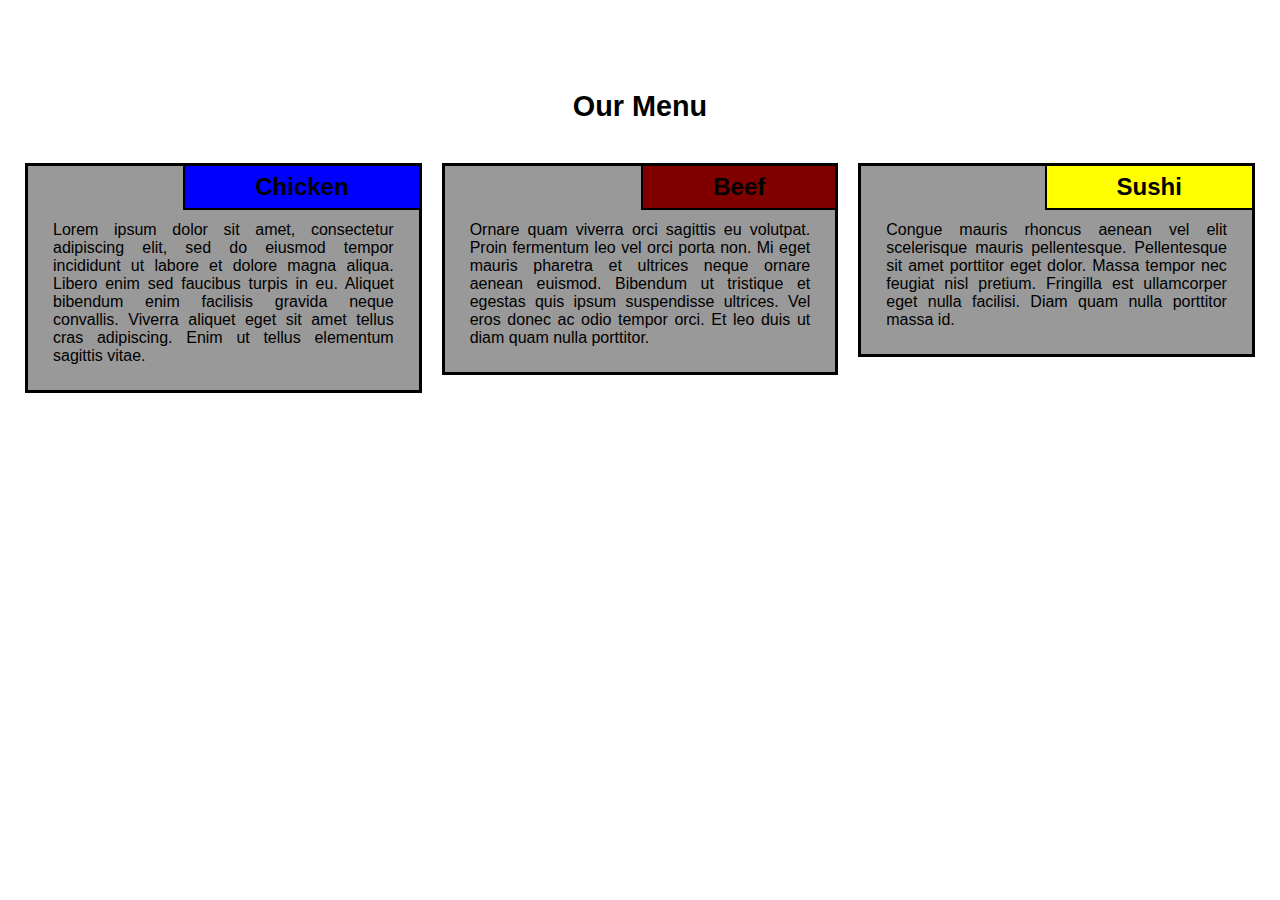
<file: index.html>
<!DOCTYPE html>
<html lang="en">

<head>
  <meta charset="utf-8">
  <meta name="viewport" content="width=device-width, initial-scale=1">

  <title>Module 2 Solution</title>
  <link href="css/module2styles.css" rel="stylesheet" type="text/css">
</head>

<body>
  <div class="container">
    <div class="row">

      <h1 class="MainTitle">Our Menu</h1>
      <div class="col-lg-4">
        <div class="item">
          <div class="itemtitle" id="ChickenBox">
            <h2>Chicken</h2>
          </div>
          <p>Lorem ipsum dolor sit amet, consectetur adipiscing elit, sed do eiusmod tempor incididunt ut labore et dolore magna aliqua. Libero enim sed faucibus turpis in eu. Aliquet bibendum enim facilisis gravida neque convallis. Viverra aliquet eget sit amet tellus cras adipiscing. Enim ut tellus elementum sagittis vitae.
          </p>
        </div>
      </div>
      <div class="col-lg-4">
        <div class="item">
          <div class="itemtitle" id="BeefBox">
            <h2>Beef</h2>
          </div>
          <p>Ornare quam viverra orci sagittis eu volutpat. Proin fermentum leo vel orci porta non. Mi eget mauris pharetra et ultrices neque ornare aenean euismod. Bibendum ut tristique et egestas quis ipsum suspendisse ultrices. Vel eros donec ac odio tempor orci. Et leo duis ut diam quam nulla porttitor.
          </p>
        </div>
      </div>
      <div class="col-lg-4 col-lg-tablet">
        <div class="item">
          <div class="itemtitle" id="SushiBox">
            <h2>Sushi</h2>
          </div>
          <p>Congue mauris rhoncus aenean vel elit scelerisque mauris pellentesque. Pellentesque sit amet porttitor eget dolor. Massa tempor nec feugiat nisl pretium. Fringilla est ullamcorper eget nulla facilisi. Diam quam nulla porttitor massa id. </p>
        </div>
      </div>
      
    </div>
  </div>
</body>

</html>
</file>
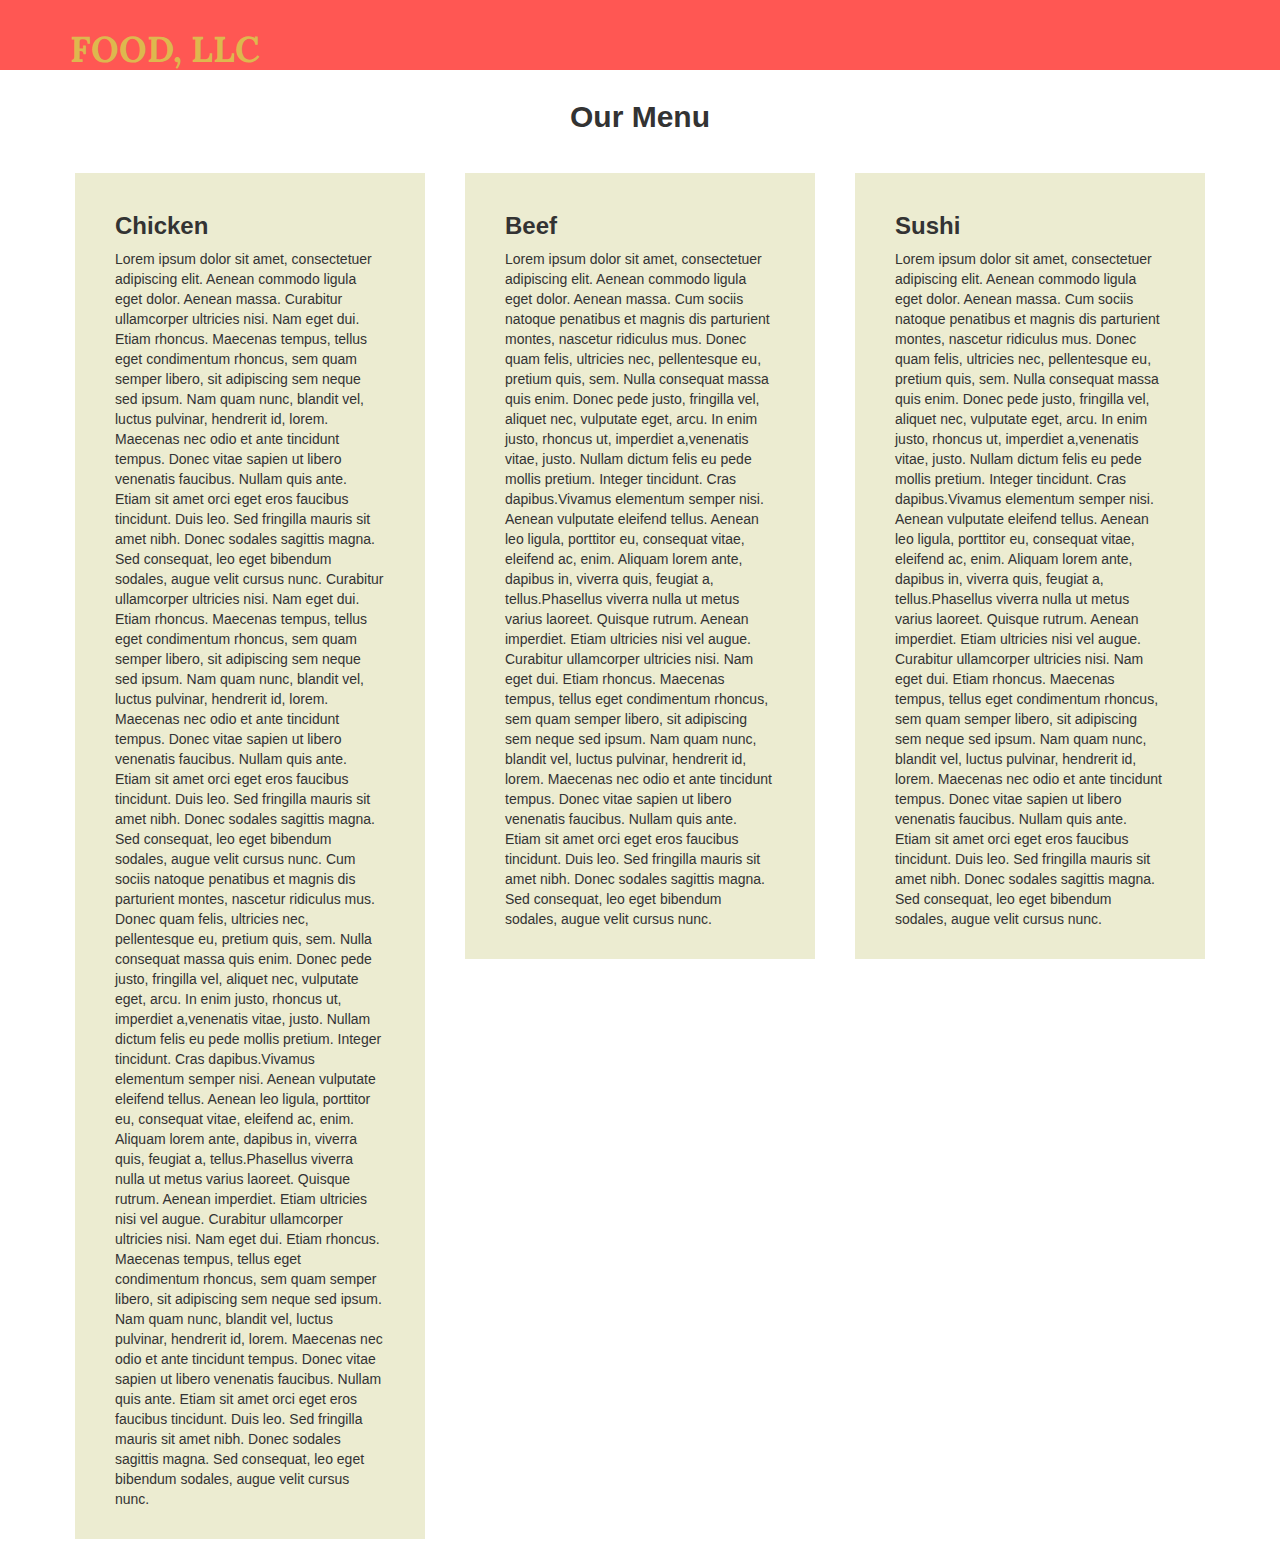
<file: Module3/index.html>
<!DOCTYPE html>
<html lang="en">
	<head>
	<meta charset=UTF-8">
	<meta name="viewport" content="width=device-width, initial-scale=1">
	<meta http-equiv="X-UA-Compatible" content="IE=edge">
	<link rel="stylesheet" href="css/bootstrap.min.css">
    <link rel="stylesheet" href="css/styles.css">
    <link href='https://fonts.googleapis.com/css?family=Oxygen:400,300,700' rel='stylesheet' type='text/css'>
    <link href='https://fonts.googleapis.com/css?family=Lora' rel='stylesheet' type='text/css'>
	<title>Module 3 Solution</title>
	</head>
<body>
	<header>
		<nav id="header-nav" class="navbar navbar-default">
			<div class="container">
				<div class="navbar-header">
					<div class="navbar-brand">
						<a href="index.html"><h1>Food, LLC</h1></a>
					</div>

					<button type="button" class="navbar-toggle collapsed" data-toggle="collapse" data-target="#collapsable-nav" aria-expanded="false">
						<span class="sr-only">Toggle navigation</span>
						<span class="icon-bar"></span>
						<span class="icon-bar"></span>
						<span class="icon-bar"></span>
					</button>
					<a class="navbar-brand" href="#"></a>
				</div>

				<div id="collapsable-nav" class="collapse navbar-collapse" aria-expanded="true" style="">
					<ul id="nav-list" class="nav navbar-nav visible-xs">
						<li><a href="#chicken" class="text-center">Chicken</a></li>
						<li><a href="#beef" class="text-center">Beef</a></li>
						<li><a href="#sushi" class="text-center">Sushi</a></li>
					</ul>
				</div><!-- .collapse .navbar-collapse -->
			</div><!-- .container -->
		</nav><!-- #header-nav -->
	</header>

	<div id="main-content" class="container">
		<h2 id="page-title" class="text-center">Our Menu</h2>
		<section class="row">
			<div id="main-text" class="col-md-4 col-sm-6 col-xs-12">
				<div class="text-background">
					<h3 id="chicken">Chicken</h3>
					<p>Lorem ipsum dolor sit amet, consectetuer adipiscing elit. Aenean commodo ligula eget dolor.
						Aenean
						massa. Curabitur ullamcorper ultricies nisi. Nam eget dui. Etiam rhoncus.
						Maecenas
						tempus, tellus eget condimentum rhoncus, sem quam semper libero, sit adipiscing sem neque sed
						ipsum.
						Nam quam nunc, blandit vel, luctus pulvinar, hendrerit id, lorem. Maecenas nec odio et ante
						tincidunt
						tempus. Donec vitae sapien ut libero venenatis faucibus. Nullam quis ante. Etiam sit amet orci
						eget
						eros
						faucibus tincidunt. Duis leo. Sed fringilla mauris sit amet nibh. Donec sodales sagittis magna.
						Sed
						consequat, leo eget bibendum sodales, augue velit cursus nunc. Curabitur ullamcorper ultricies nisi. Nam eget dui. Etiam rhoncus.
						Maecenas
						tempus, tellus eget condimentum rhoncus, sem quam semper libero, sit adipiscing sem neque sed
						ipsum.
						Nam quam nunc, blandit vel, luctus pulvinar, hendrerit id, lorem. Maecenas nec odio et ante
						tincidunt
						tempus. Donec vitae sapien ut libero venenatis faucibus. Nullam quis ante. Etiam sit amet orci
						eget
						eros
						faucibus tincidunt. Duis leo. Sed fringilla mauris sit amet nibh. Donec sodales sagittis magna.
						Sed
						consequat, leo eget bibendum sodales, augue velit cursus nunc.
                          Cum sociis natoque penatibus et magnis dis parturient montes, nascetur ridiculus mus.
						Donec
						quam
						felis, ultricies nec, pellentesque eu, pretium quis, sem. Nulla consequat massa quis enim.
						Donec
						pede
						justo, fringilla vel, aliquet nec, vulputate eget, arcu. In enim justo, rhoncus ut, imperdiet
						a,venenatis vitae, justo. Nullam dictum felis eu pede mollis pretium. Integer tincidunt. Cras
						dapibus.Vivamus elementum semper nisi. Aenean vulputate eleifend tellus. Aenean leo ligula,
						porttitor
						eu,
						consequat vitae, eleifend ac, enim. Aliquam lorem ante, dapibus in, viverra quis, feugiat a,
						tellus.Phasellus viverra nulla ut metus varius laoreet. Quisque rutrum. Aenean imperdiet. Etiam
						ultricies nisi vel augue. Curabitur ullamcorper ultricies nisi. Nam eget dui. Etiam rhoncus.
						Maecenas
						tempus, tellus eget condimentum rhoncus, sem quam semper libero, sit adipiscing sem neque sed
						ipsum.
						Nam quam nunc, blandit vel, luctus pulvinar, hendrerit id, lorem. Maecenas nec odio et ante
						tincidunt
						tempus. Donec vitae sapien ut libero venenatis faucibus. Nullam quis ante. Etiam sit amet orci
						eget
						eros
						faucibus tincidunt. Duis leo. Sed fringilla mauris sit amet nibh. Donec sodales sagittis magna.
						Sed
						consequat, leo eget bibendum sodales, augue velit cursus nunc.
					</p>
			</div>
				</div>

				<div id="main-text" class="col-md-4 col-sm-6 col-xs-12">
				<div class="text-background">
					<h3 id="beef">Beef</h3>
					<p>Lorem ipsum dolor sit amet, consectetuer adipiscing elit. Aenean commodo ligula eget dolor.
						Aenean
						massa. Cum sociis natoque penatibus et magnis dis parturient montes, nascetur ridiculus mus.
						Donec
						quam
						felis, ultricies nec, pellentesque eu, pretium quis, sem. Nulla consequat massa quis enim.
						Donec
						pede
						justo, fringilla vel, aliquet nec, vulputate eget, arcu. In enim justo, rhoncus ut, imperdiet
						a,venenatis vitae, justo. Nullam dictum felis eu pede mollis pretium. Integer tincidunt. Cras
						dapibus.Vivamus elementum semper nisi. Aenean vulputate eleifend tellus. Aenean leo ligula,
						porttitor
						eu,
						consequat vitae, eleifend ac, enim. Aliquam lorem ante, dapibus in, viverra quis, feugiat a,
						tellus.Phasellus viverra nulla ut metus varius laoreet. Quisque rutrum. Aenean imperdiet. Etiam
						ultricies nisi vel augue. Curabitur ullamcorper ultricies nisi. Nam eget dui. Etiam rhoncus.
						Maecenas
						tempus, tellus eget condimentum rhoncus, sem quam semper libero, sit adipiscing sem neque sed
						ipsum.
						Nam quam nunc, blandit vel, luctus pulvinar, hendrerit id, lorem. Maecenas nec odio et ante
						tincidunt
						tempus. Donec vitae sapien ut libero venenatis faucibus. Nullam quis ante. Etiam sit amet orci
						eget
						eros
						faucibus tincidunt. Duis leo. Sed fringilla mauris sit amet nibh. Donec sodales sagittis magna.
						Sed
						consequat, leo eget bibendum sodales, augue velit cursus nunc.
					</p>
			</div>
				</div>

				<div id="main-text" class="col-md-4 col-sm-6 col-xs-12">
				<div class="text-background">
					<h3 id="sushi">Sushi</h3>
					<p>Lorem ipsum dolor sit amet, consectetuer adipiscing elit. Aenean commodo ligula eget dolor.
						Aenean
						massa. Cum sociis natoque penatibus et magnis dis parturient montes, nascetur ridiculus mus.
						Donec
						quam
						felis, ultricies nec, pellentesque eu, pretium quis, sem. Nulla consequat massa quis enim.
						Donec
						pede
						justo, fringilla vel, aliquet nec, vulputate eget, arcu. In enim justo, rhoncus ut, imperdiet
						a,venenatis vitae, justo. Nullam dictum felis eu pede mollis pretium. Integer tincidunt. Cras
						dapibus.Vivamus elementum semper nisi. Aenean vulputate eleifend tellus. Aenean leo ligula,
						porttitor
						eu,
						consequat vitae, eleifend ac, enim. Aliquam lorem ante, dapibus in, viverra quis, feugiat a,
						tellus.Phasellus viverra nulla ut metus varius laoreet. Quisque rutrum. Aenean imperdiet. Etiam
						ultricies nisi vel augue. Curabitur ullamcorper ultricies nisi. Nam eget dui. Etiam rhoncus.
						Maecenas
						tempus, tellus eget condimentum rhoncus, sem quam semper libero, sit adipiscing sem neque sed
						ipsum.
						Nam quam nunc, blandit vel, luctus pulvinar, hendrerit id, lorem. Maecenas nec odio et ante
						tincidunt
						tempus. Donec vitae sapien ut libero venenatis faucibus. Nullam quis ante. Etiam sit amet orci
						eget
						eros
						faucibus tincidunt. Duis leo. Sed fringilla mauris sit amet nibh. Donec sodales sagittis magna.
						Sed
						consequat, leo eget bibendum sodales, augue velit cursus nunc.
					</p>
				</div>
			</div>
		</section>
	</div>
  <script src="js/jquery-1.11.3.min.js"></script>
  <script src="js/bootstrap.min.js"></script>
  </body>
</html>
</file>
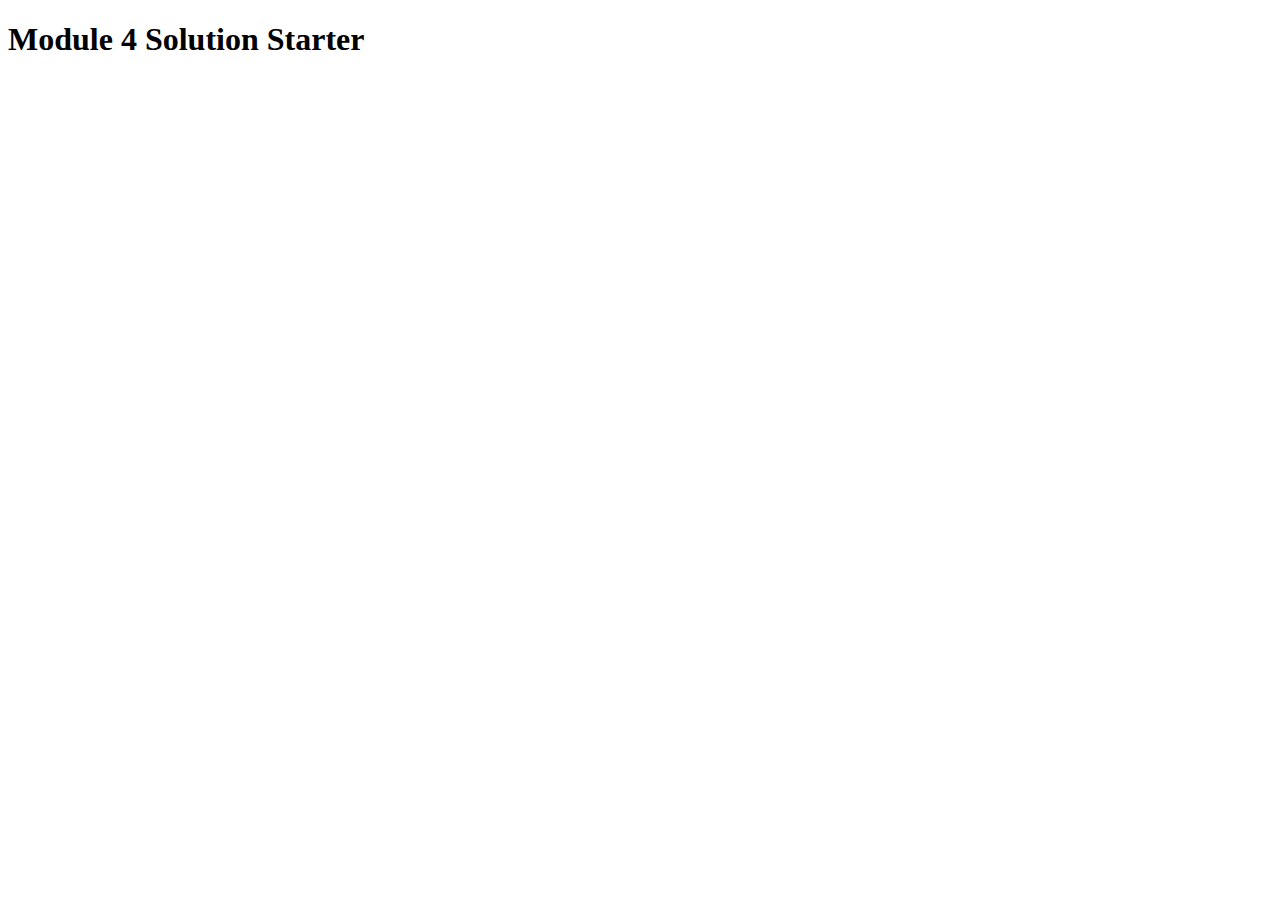
<file: Module4/index.html>
<!DOCTYPE html>
<html>
<head>
  <meta charset="utf-8">
  <title>Module 4 Solution Starter</title>
  <script src="SpeakHello.js"></script>
  <script src="SpeakGoodBye.js"></script>
  <script src="script.js"></script>
</head>
<body>
  <h1>Module 4 Solution Starter</h1>
</body>
</html>
</file>
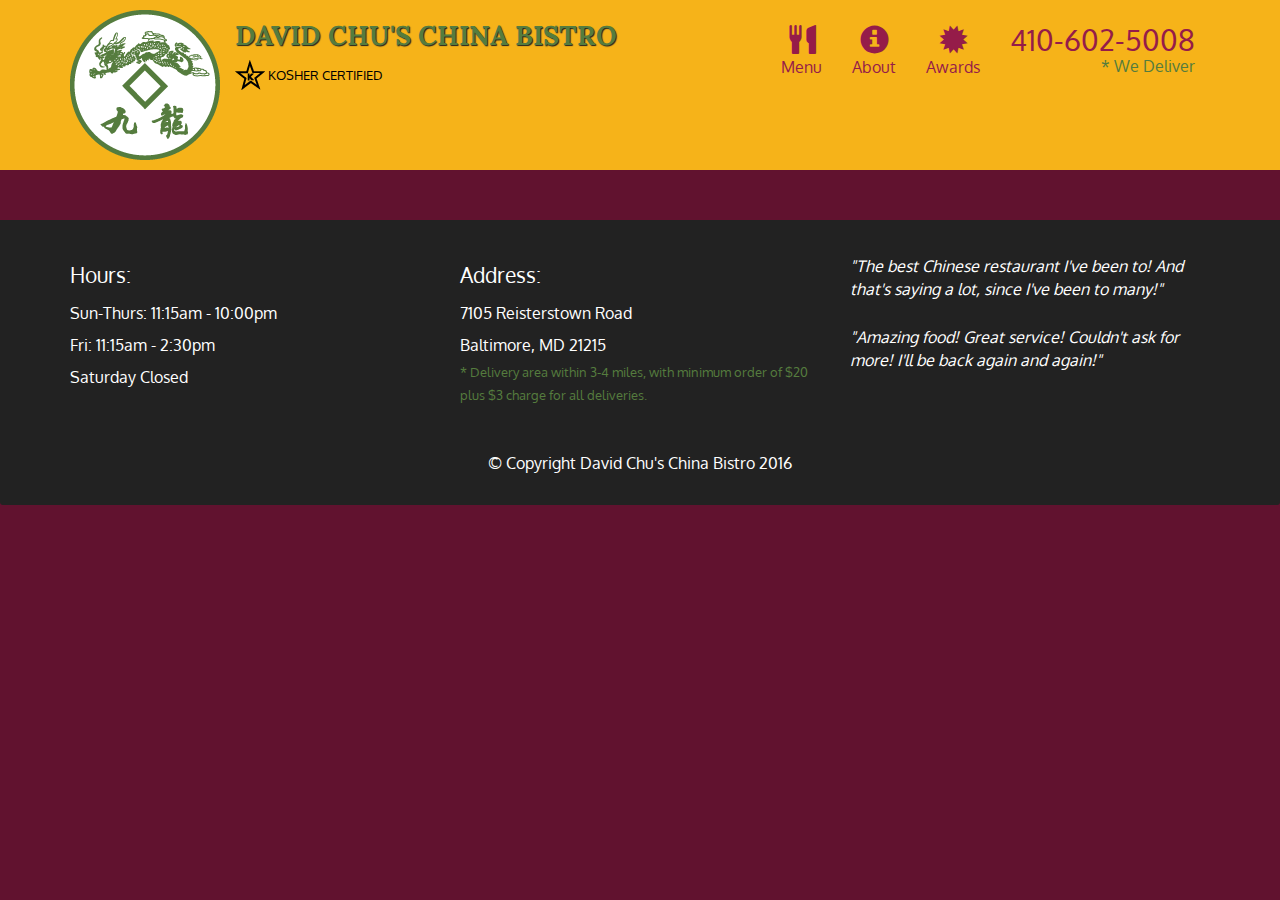
<file: Module5/index.html>
<!doctype html>
<html lang="en">
  <head>
    <meta charset="utf-8">
    <meta http-equiv="X-UA-Compatible" content="IE=edge">
    <meta name="viewport" content="width=device-width, initial-scale=1">
    <title>David Chu's China Bistro</title>
    <link rel="stylesheet" href="css/bootstrap.min.css">
    <link rel="stylesheet" href="css/styles.css">
    <link href='https://fonts.googleapis.com/css?family=Oxygen:400,300,700' rel='stylesheet' type='text/css'>
    <link href='https://fonts.googleapis.com/css?family=Lora' rel='stylesheet' type='text/css'>
  </head>
<body>
  <header>
    <nav id="header-nav" class="navbar navbar-default">
      <div class="container">
        <div class="navbar-header">
          <a href="index.html" class="pull-left visible-md visible-lg">
            <div id="logo-img" alt="Logo image"></div>
          </a>

          <div class="navbar-brand">
            <a href="index.html"><h1>David Chu's China Bistro</h1></a>
            <p>
              <img src="images/star-k-logo.png" alt="Kosher certification">
              <span>Kosher Certified</span>
            </p>
          </div>

          <button id="navbarToggle" type="button" class="navbar-toggle collapsed" data-toggle="collapse" data-target="#collapsable-nav" aria-expanded="false">
            <span class="sr-only">Toggle navigation</span>
            <span class="icon-bar"></span>
            <span class="icon-bar"></span>
            <span class="icon-bar"></span>
          </button>
        </div>
        
        <div id="collapsable-nav" class="collapse navbar-collapse">
           <ul id="nav-list" class="nav navbar-nav navbar-right">
            <li id="navHomeButton" class="visible-xs active">
              <a href="index.html">
                <span class="glyphicon glyphicon-home"></span> Home</a>
            </li>
            <li id="navMenuButton">
              <a href="#" onclick="$dc.loadMenuCategories();">
                <span class="glyphicon glyphicon-cutlery"></span><br class="hidden-xs"> Menu</a>
            </li>
            <li>
              <a href="#">
                <span class="glyphicon glyphicon-info-sign"></span><br class="hidden-xs"> About</a>
            </li>
            <li>
              <a href="#">
                <span class="glyphicon glyphicon-certificate"></span><br class="hidden-xs"> Awards</a>
            </li>
            <li id="phone" class="hidden-xs">
              <a href="tel:410-602-5008">
                <span>410-602-5008</span></a><div>* We Deliver</div>
            </li>
          </ul><!-- #nav-list -->
        </div><!-- .collapse .navbar-collapse -->
      </div><!-- .container -->
    </nav><!-- #header-nav -->
  </header>

  <div id="call-btn" class="visible-xs">
    <a class="btn" href="tel:410-602-5008">
    <span class="glyphicon glyphicon-earphone"></span>
    410-602-5008
    </a>
  </div>
  <div id="xs-deliver" class="text-center visible-xs">* We Deliver</div>

  <div id="main-content" class="container"></div>

  <footer class="panel-footer">
    <div class="container">
      <div class="row">
        <section id="hours" class="col-sm-4">
          <span>Hours:</span><br>
          Sun-Thurs: 11:15am - 10:00pm<br>
          Fri: 11:15am - 2:30pm<br>
          Saturday Closed
          <hr class="visible-xs">
        </section>
        <section id="address" class="col-sm-4">
          <span>Address:</span><br>
          7105 Reisterstown Road<br>
          Baltimore, MD 21215
          <p>* Delivery area within 3-4 miles, with minimum order of $20 plus $3 charge for all deliveries.</p>
          <hr class="visible-xs">
        </section>
        <section id="testimonials" class="col-sm-4">
          <p>"The best Chinese restaurant I've been to! And that's saying a lot, since I've been to many!"</p>
          <p>"Amazing food! Great service! Couldn't ask for more! I'll be back again and again!"</p>
        </section>
      </div>
      <div class="text-center">&copy; Copyright David Chu's China Bistro 2016</div>
    </div>
  </footer>

  <!-- jQuery (Bootstrap JS plugins depend on it) -->
  <script src="js/jquery-2.1.4.min.js"></script>
  <script src="js/bootstrap.min.js"></script>
  <script src="js/ajax-utils.js"></script>
  <script src="js/script.js"></script>
</body>
</html>
</file>
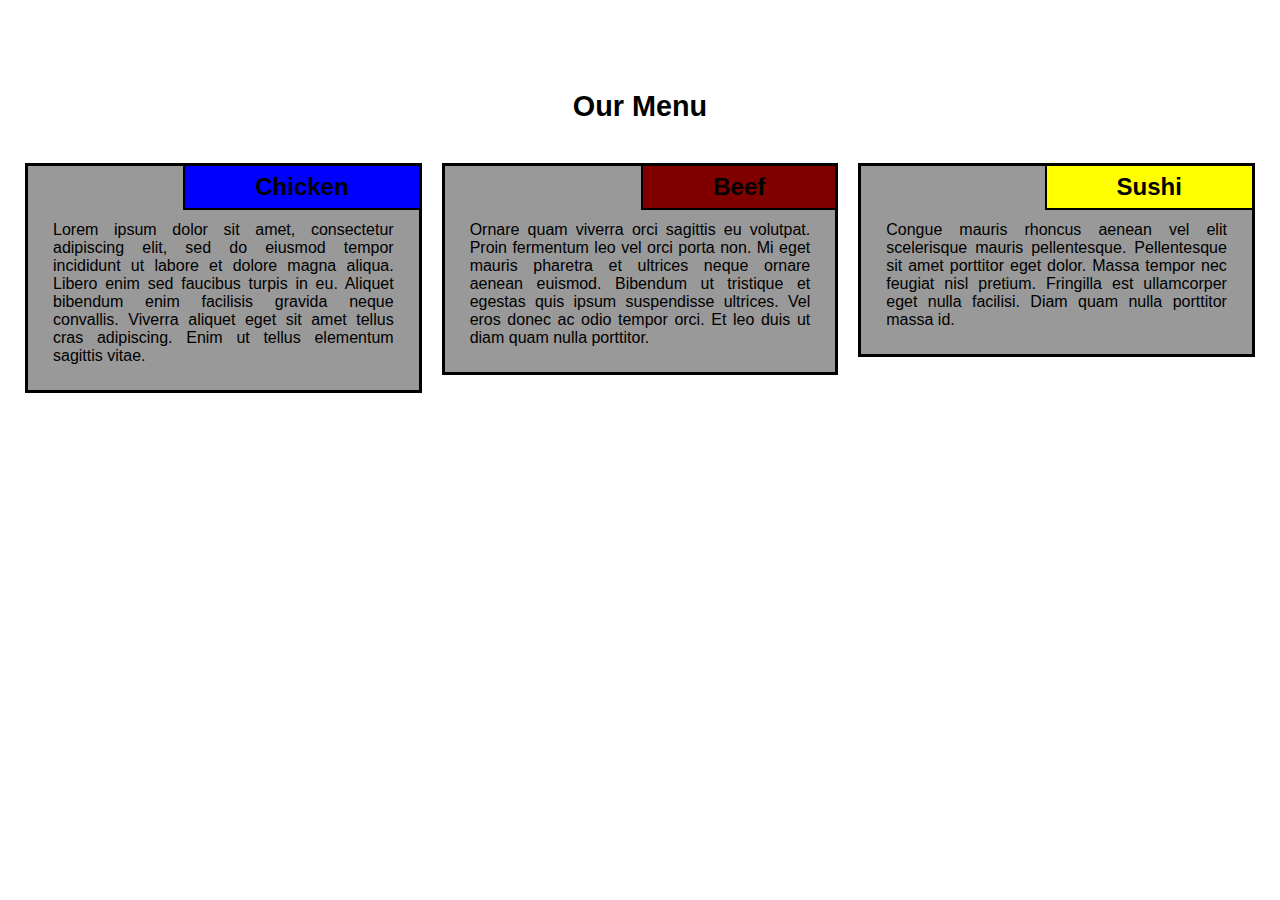
<file: Module2/module2index.html>
<!DOCTYPE html>
<html lang="en">

<head>
  <meta charset="utf-8">
  <meta name="viewport" content="width=device-width, initial-scale=1">

  <title>Module 2 Solution</title>
  <link href="css/module2styles.css" rel="stylesheet" type="text/css">
</head>

<body>
  <div class="container">
    <div class="row">

      <h1 class="MainTitle">Our Menu</h1>
      <div class="col-lg-4">
        <div class="item">
          <div class="itemtitle" id="ChickenBox">
            <h2>Chicken</h2>
          </div>
          <p>Lorem ipsum dolor sit amet, consectetur adipiscing elit, sed do eiusmod tempor incididunt ut labore et dolore magna aliqua. Libero enim sed faucibus turpis in eu. Aliquet bibendum enim facilisis gravida neque convallis. Viverra aliquet eget sit amet tellus cras adipiscing. Enim ut tellus elementum sagittis vitae.
          </p>
        </div>
      </div>
      <div class="col-lg-4">
        <div class="item">
          <div class="itemtitle" id="BeefBox">
            <h2>Beef</h2>
          </div>
          <p>Ornare quam viverra orci sagittis eu volutpat. Proin fermentum leo vel orci porta non. Mi eget mauris pharetra et ultrices neque ornare aenean euismod. Bibendum ut tristique et egestas quis ipsum suspendisse ultrices. Vel eros donec ac odio tempor orci. Et leo duis ut diam quam nulla porttitor.
          </p>
        </div>
      </div>
      <div class="col-lg-4 col-lg-tablet">
        <div class="item">
          <div class="itemtitle" id="SushiBox">
            <h2>Sushi</h2>
          </div>
          <p>Congue mauris rhoncus aenean vel elit scelerisque mauris pellentesque. Pellentesque sit amet porttitor eget dolor. Massa tempor nec feugiat nisl pretium. Fringilla est ullamcorper eget nulla facilisi. Diam quam nulla porttitor massa id. </p>
        </div>
      </div>
      
    </div>
  </div>
</body>

</html>
</file>
<file: css/module2styles.css>
.row {
  width: 100%;
}

.MainTitle {
  text-align: center;
  font-size: 180%;
  margin: 30px;
}

.container {
  position: relative;
  top: 60px;
  margin: 15px;
}

.item {
  position: relative;
  top: 0;
  background-color:#999999;
  margin: 10px;
  padding: 25px;
  border: 3px solid #000;
}

.item p {
  margin-top: 30px;
  text-align: justify;
  font-size:100%;
}

.itemtitle {
  position: absolute;
  top:0;
  right: 0px;
  padding: 7px 70px;
  border-left: 2px solid #000000;
  border-bottom: 2px solid #000000;
}

#ChickenBox {
background-color: blue;
}

#BeefBox {
background-color: maroon;
}

#SushiBox {
background-color: yellow;
}

/*---Desktop---*/
@media (min-width: 992px) {
  .col-lg-1, .col-lg-2, .col-lg-3, .col-lg-4, .col-lg-5, .col-lg-6, .col-lg-7, .col-lg-8, .col-lg-9, .col-lg-10, .col-lg-11, .col-lg-12 {
    float: left;  
  }
  .col-lg-1 {
    width: 8.33%;
  }
  .col-lg-2 {
    width: 16.66%;
  }
  .col-lg-3 {
    width: 25%;
  }
  .col-lg-4 {
    width: 33.33%;
  }
  .col-lg-5 {
    width: 41.66%;
  }
  .col-lg-6 {
    width: 50%;
  }
  .col-lg-7 {
    width: 58.33%;
  }
  .col-lg-8 {
    width: 66.66%;
  }
  .col-lg-9 {
    width: 74.99%;
  }
  .col-lg-10 {
    width: 83.33%;
  }
  .col-lg-11 {
    width: 91.66%;
  }
  .col-lg-12 {
    width: 100%;
  }
  
}


/*---Tablets---*/
@media (min-width: 768px) and (max-width: 991px) {
  .col-lg-4 {
    width: 50%;
    float: left;
  }
  .col-lg-tablet {
   width: 100%;
   float: left;
  }
 }



/*---Mobile---*/
@media (max-width: 767px) {
  .col-lg-4 {
    width: 100%;
    float: left;
  }
}

* {
  box-sizing: initial;
  font-family: sans-serif;
  margin: 0;
  padding: 0;
}
</file>
<file: Module3/css/styles.css>
.body {
  font-size: 16px;
  color: rgba(33, 33, 33, 34);
  background-color: #80bad5;
  font-family: 'Segoe UI', Tahoma, Oxygen, Lora, sans-serif
}

#header-nav {
  background-color: #FF5753;
  border-radius: 0;
  border: 0;
  min-height: 70px;
  margin-bottom: 10px;
}

.navbar-brand h1 {
  font-family: 'Lora', serif;
  color: #DDB84E;
  font-size: 2em;
  text-transform: uppercase;
  font-weight: bold;
  margin-top: 25px;
  margin-bottom: 30px;
  line-height: .55;

}

.navbar-brand a:hover, .navbar-brand a:focus {
  text-decoration: none;
}

#nav-list a {
  color: #C8BFF3;
  font-weight: bold;
}

#nav-list a:hover {
  background: rgb(234, 153, 167);
}

.navbar-header button.navbar-toggle, .navbar-header .icon-bar {
  border: 1px solid #80bad1;
}

.navbar-header button.navbar-toggle {
  clear: both;
  margin-top: -30px;
}

#page-title {
  font-weight: bold;
  margin-bottom: 30px;
}

#main-text {
  padding: 10px 20px 10px 20px;

}

.text-background {
  padding: 20px 40px 20px 40px;
  background-color: rgb(236, 236, 209);
  overflow: hidden;
}



h3 {
  font-weight: bold;
}
</file>
<file: Module5/css/styles.css>
body {
  font-size: 16px;
  color: #fff;
  background-color: #61122f;
  font-family: 'Oxygen', sans-serif;
}

/** HEADER **/
#header-nav {
  background-color: #f6b319;
  border-radius: 0;
  border: 0;
}

#logo-img {
  background: url('../images/restaurant-logo_large.png') no-repeat;
  width: 150px;
  height: 150px;
  margin: 10px 15px 10px 0;
}

.navbar-brand {
  padding-top: 25px;
}
.navbar-brand h1 { /* Restaurant name */
  font-family: 'Lora', serif;
  color: #557c3e;
  font-size: 1.5em;
  text-transform: uppercase;
  font-weight: bold;
  text-shadow: 1px 1px 1px #222;
  margin-top: 0;
  margin-bottom: 0;
  line-height: .75;
}
.navbar-brand a:hover, .navbar-brand a:focus {
  text-decoration: none;
}
.navbar-brand p { /* Kosher cert */
  color: #000;
  text-transform: uppercase;
  font-size: .7em;
  margin-top: 15px;
}
.navbar-brand p span { /* Star-K */
  vertical-align: middle;
}

#nav-list {
  margin-top: 10px;
}
#nav-list a {
  color: #951C49;
  text-align: center;
}
#nav-list a:hover {
  background: #E7E7E7;
}
#nav-list a span {
  font-size: 1.8em;
}

#phone {
  margin-top: 5px;
}
#phone a { /* Phone number */
  text-align: right;
  padding-bottom: 0;
}
#phone div { /* We Deliver */
  color: #557c3e;
  text-align: right;
  padding-right: 15px;
}

.navbar-header button.navbar-toggle, .navbar-header .icon-bar {
  border: 1px solid #61122f;
}
.navbar-header button.navbar-toggle {
  clear: both;
  margin-top: -30px;
}
/* END HEADER */

/* FOOTER */
.panel-footer {
  margin-top: 30px;
  padding-top: 35px;
  padding-bottom: 30px;
  background-color: #222;
  border-top: 0;
}
.panel-footer div.row {
  margin-bottom: 35px;
}
#hours, #address {
  line-height: 2;
}
#hours > span, #address > span {
  font-size: 1.3em;
}
#address p {
  color: #557c3e;
  font-size: .8em;
  line-height: 1.8;
}
#testimonials {
  font-style: italic;
}
#testimonials p:nth-child(2) {
  margin-top: 25px;
}
/* END FOOTER */



/* HOME PAGE */
.container .jumbotron {
  box-shadow: 0 0 50px #3F0C1F;
  border: 2px solid #3F0C1F;
}

#menu-tile, #specials-tile, #map-tile {
  height: 250px;
  width: 100%;
  margin-bottom: 15px;
  position: relative;
  border: 2px solid #3F0C1F;
  overflow: hidden;
}
#menu-tile:hover, #specials-tile:hover, #map-tile:hover {
  box-shadow: 0 1px 5px 1px #cccccc;
}
#menu-tile {
  background: url('../images/menu-tile.jpg') no-repeat;
  background-position: center;
}
#specials-tile {
  background: url('../images/specials-tile.jpg') no-repeat;
  background-position: center;
}
#menu-tile span, #specials-tile span, #map-tile span {
  position: absolute;
  bottom: 0;
  right: 0;
  width: 100%;
  text-align: center;
  font-size: 1.6em;
  text-transform: uppercase;
  background-color: #000;
  color: #fff;
  opacity: .8;
}
/* END HOME PAGE */

/* MENU CATEGORIES PAGE */
.category-tile { 
  position: relative;
  border: 2px solid #3F0C1F;
  overflow: hidden;
  width: 200px;
  height: 200px;
  margin: 0 auto 15px;
}
.category-tile span {
  position: absolute;
  bottom: 0;
  right: 0;
  width: 100%;
  text-align: center;
  font-size: 1.2em;
  text-transform: uppercase;
  background-color: #000;
  color: #fff;
  opacity: .8;
}
.category-tile:hover {
  box-shadow: 0 1px 5px 1px #cccccc;
}

#menu-categories-title + div {
  margin-bottom: 50px;
}
/* END MENU CATEGORIES PAGE */

/* SINGLE CATEGORY PAGE */
.menu-item-tile {
  margin-bottom: 25px;
}
.menu-item-tile hr {
  width: 80%;
}
.menu-item-tile .menu-item-price {
  font-size: 1.1em;
  text-align: right;
  margin-top: -15px;
  margin-right: -15px;
}
.menu-item-tile .menu-item-price span {
  font-size: .6em;
}
.menu-item-photo {
  position: relative;
  border: 2px solid #3F0C1F; 
  overflow: hidden;
  padding: 0;
  margin-right: -15px;
  margin-left: auto;
  margin-bottom: 20px;
  max-width: 250px;
}
.menu-item-photo div {
  position: absolute;
  bottom: 0;
  right: 0;
  width: 80px;
  background-color: #557c3e;
  text-align: center;
}
.menu-item-description {
  padding-right: 30px;
}
h3.menu-item-title {
  margin: 0 0 10px;
}
.menu-item-details {
  font-size: .9em;
  font-style: italic;
}
/* END SINGLE CATEGORY PAGE */


/********** Large devices only **********/
@media (min-width: 1200px) {
  .container .jumbotron {
    background: url('../images/jumbotron_1200.jpg') no-repeat;
    height: 675px;
  }
}

/********** Medium devices only **********/
@media (min-width: 992px) and (max-width: 1199px) {
  /* Header */
  #logo-img {
    background: url('../images/restaurant-logo_medium.png') no-repeat;
    width: 100px;
    height: 100px;
    margin: 5px 5px 5px 0;
  }
  /* End Header */

  /* Home Page */
  .container .jumbotron {
    background: url('../images/jumbotron_992.jpg') no-repeat;
    height: 558px;
  }
  /* End Home Page */
}

/********** Small devices only **********/
@media (min-width: 768px) and (max-width: 991px) {
  /* Home Page */
  .container .jumbotron {
    background: url('../images/jumbotron_768.jpg') no-repeat;
    height: 432px;
  }
  /* End Home Page */
}

/********** Extra small devices only **********/
@media (max-width: 767px) {
  /* Header */
  .navbar-brand {
    padding-top: 10px;
    height: 80px;
  }
  .navbar-brand h1 { /* Restaurant name */
    padding-top: 10px;
    font-size: 5vw; /* 1vw = 1% of viewport width */
  }
  .navbar-brand p { /* Kosher cert */
    font-size: .6em;
    margin-top: 12px;
  }
  .navbar-brand p img { /* Star-K */
    height: 20px;
  }

  #collapsable-nav a { /* Collapsed nav menu text */
    font-size: 1.2em;
  }
  #collapsable-nav a span { /* Collapsed nav menu glyph */
    font-size: 1em;
    margin-right: 5px;
  }

  #call-btn > a {
    font-size: 1.5em;
    display: block;
    margin: 0 20px;
    padding: 10px;
    border: 2px solid #fff;
    background-color: #f6b319;
    color: #951c49;
  }
  #xs-deliver {
    margin-top: 5px;
    font-size: .7em;
    letter-spacing: .1em;
    text-transform: uppercase;
  }
  /* End Header */

  /* Footer */
  .panel-footer section {
    margin-bottom: 30px;
    text-align: center;
  }
  .panel-footer section:nth-child(3) {
    margin-bottom: 0; /* margin already exists on the whole row */
  }
  .panel-footer section hr {
    width: 50%;
  }
  /* End Footer */

  /* Home Page */
  .container .jumbotron {
    margin-top: 30px;
    padding: 0;
  }
  #menu-tile, #specials-tile {
    width: 360px;
    margin: 0 auto 15px;
  }

  .menu-item-photo {
    margin-right: auto;
  }
  .menu-item-tile .menu-item-price {
    text-align: center;
  }
  .menu-item-description {
    text-align: center;;
  }
}


/********** Super extra small devices Only :-) (e.g., iPhone 4) **********/
@media (max-width: 479px) {
  /* Header */
  .navbar-brand h1 { /* Restaurant name */
    padding-top: 5px;
    font-size: 6vw;
  }
  /* End Header */
  
  /* Home page */
  #menu-tile, #specials-tile {
    width: 280px;
    margin: 0 auto 15px;
  }

  .col-xxs-12 {
    position: relative;
    min-height: 1px;
    padding-right: 15px;
    padding-left: 15px;
    float: left;
    width: 100%;
  }
}
</file>
<file: Module2/css/module2styles.css>
.row {
  width: 100%;
}

.MainTitle {
  text-align: center;
  font-size: 180%;
  margin: 30px;
}

.container {
  position: relative;
  top: 60px;
  margin: 15px;
}

.item {
  position: relative;
  top: 0;
  background-color:#999999;
  margin: 10px;
  padding: 25px;
  border: 3px solid #000;
}

.item p {
  margin-top: 30px;
  text-align: justify;
  font-size:100%;
}

.itemtitle {
  position: absolute;
  top:0;
  right: 0px;
  padding: 7px 70px;
  border-left: 2px solid #000000;
  border-bottom: 2px solid #000000;
}

#ChickenBox {
background-color: blue;
}

#BeefBox {
background-color: maroon;
}

#SushiBox {
background-color: yellow;
}

/*---Desktop---*/
@media (min-width: 992px) {
  .col-lg-1, .col-lg-2, .col-lg-3, .col-lg-4, .col-lg-5, .col-lg-6, .col-lg-7, .col-lg-8, .col-lg-9, .col-lg-10, .col-lg-11, .col-lg-12 {
    float: left;  
  }
  .col-lg-1 {
    width: 8.33%;
  }
  .col-lg-2 {
    width: 16.66%;
  }
  .col-lg-3 {
    width: 25%;
  }
  .col-lg-4 {
    width: 33.33%;
  }
  .col-lg-5 {
    width: 41.66%;
  }
  .col-lg-6 {
    width: 50%;
  }
  .col-lg-7 {
    width: 58.33%;
  }
  .col-lg-8 {
    width: 66.66%;
  }
  .col-lg-9 {
    width: 74.99%;
  }
  .col-lg-10 {
    width: 83.33%;
  }
  .col-lg-11 {
    width: 91.66%;
  }
  .col-lg-12 {
    width: 100%;
  }
  
}


/*---Tablets---*/
@media (min-width: 768px) and (max-width: 991px) {
  .col-lg-4 {
    width: 50%;
    float: left;
  }
  .col-lg-tablet {
   width: 100%;
   float: left;
  }
 }



/*---Mobile---*/
@media (max-width: 767px) {
  .col-lg-4 {
    width: 100%;
    float: left;
  }
}

* {
  box-sizing: initial;
  font-family: sans-serif;
  margin: 0;
  padding: 0;
}
</file>
